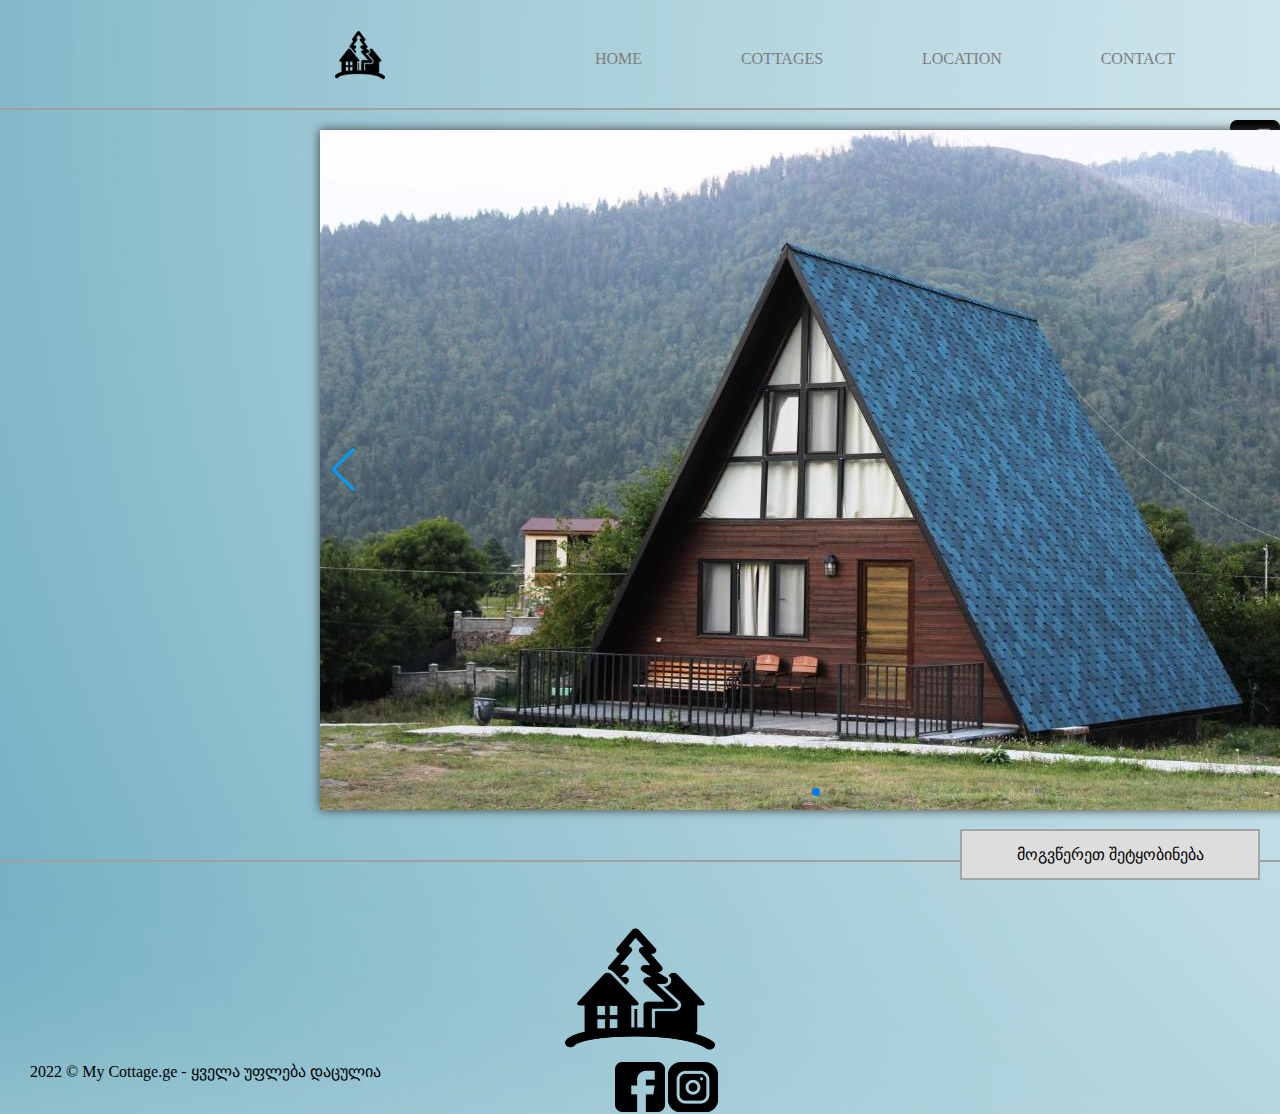
<file: index.html>
<!DOCTYPE html>
<html lang="en">
<head>
    <meta charset="UTF-8">
    <meta http-equiv="X-UA-Compatible" content="IE=edge">
    <meta name="viewport" content="width=device-width, initial-scale=1.0">
    <meta name="description" content="Magali xarisxi da DAbali Fasebi">
    <meta name="viewport" content="width=device-width, initial-scale=1.0">
    <meta name="twitter:card" content="summary">
    <meta property="og:title" content="My Cottage.ge">
    <meta property="og:type" content="img">
    <meta property="og:url" content="#">
    <meta property="og:image" content="#">
    <link rel="stylesheet" href="https://cdn.jsdelivr.net/npm/swiper@8/swiper-bundle.min.css">
    <link rel="stylesheet" href="style/style.css">
    <link rel="icon" href="icons/icon.ico">
    <title>My Cottage.ge</title>
</head>
<body>
    <header>
        <h1>
            <a href="index.html">PROJECTS</a>
        </h1>
        <nav id="nav"></nav>


    </header>    
    <main>
        <div class="social">
            <div class="fb"><a href="https://www.facebook.com/" target="_blank" rel="unfollow"></a></div>
        </div>
        <div class="social2"> <div class="insta"><a href="https://www.instagram.com/" target="_blank" rel="unfollow"></a></div></div>

        <!-- Slider main container -->
        <div class="swiper">
            <!-- Additional required wrapper -->
            <div class="swiper-wrapper">
            <!-- Slides -->
            <div class="swiper-slide"><a href="cottages.html"><img src="img/first.jpg" alt="Slider"></a></div>
            <div class="swiper-slide"><a href="cottages.html"><img src="img/second.jpg" alt="Slider"></a></div>
            <div class="swiper-slide"><a href="cottages.html"><img src="img/mesame.jpg" alt="Slider"></a></div>
            ...
            </div>
            <!-- If we need pagination -->
            <div class="swiper-pagination"></div>
        
            <!-- If we need navigation buttons -->
            <div class="swiper-button-prev"></div>
            <div class="swiper-button-next"></div>
        </div>


    </main>
    <footer>

        <div class="border"></div>


        <div class="martkutxedi"><img src="icons/icon.ico" alt="#"> </div>

            <p class="sendmessagebutton" onclick="showchatbox()">
                მოგვწერეთ შეტყობინება
                <span id="status"></span>
            </p>
    
        <div class="messagebox" id="messagebox">
            <div class="messageboxheader">
                <p>
                    მოგვწერეთ შეტყობინება
                </p>
                <p class="close" onclick="hidechatbox()">
                    &#x2715;
                </p>
            </div>
            <div class="messageboxmain">
                <input type="text" name="firstname" id="firstname" placeholder="ჩაწერეთ თქვენი სახელი">
                <input type="email" name="email" id="email" placeholder="ჩაწერეთ თქვენი მეილი">
                <textarea name="message" id="message" cols="30" rows="10" placeholder="ჩაწერეთ თქვენი შეტყობინება"></textarea>
                <p class="send" onclick="hidechatboxwithstatus()">გაგზავნა</p>
            </div>
        </div>
    
            <div class="footersocial">
                <div class="fbb"><a href="https://www.facebook.com/" target="_blank" rel="unfollow"></a></div>
            </div>
            
            <div class="footersocial2"> 
                <div class="instaa"><a href="https://www.instagram.com/" target="_blank" rel="unfollow"></a>
                </div>
        </div>

        <div class="pteg">
            <p>2022 © My Cottage.ge - ყველა უფლება დაცულია</p> 
        </div>

    </footer>  

    <script src="JS/chatbox.js"></script>
    <script src="JS/scripts.js"></script>

    <script src="https://cdn.jsdelivr.net/npm/swiper@8/swiper-bundle.min.js"></script>

    <script>
        const swiper = new Swiper('.swiper', {
            autoplay: {
                delay: 1700,
                disableOnInteraction: false,
            },
        loop: true,

        pagination: {
            el: '.swiper-pagination',
            clickable: true
        },

        navigation: {
            nextEl: '.swiper-button-next',
            prevEl: '.swiper-button-prev',
        },

        });
    </script>

</body>
</html>
</file>
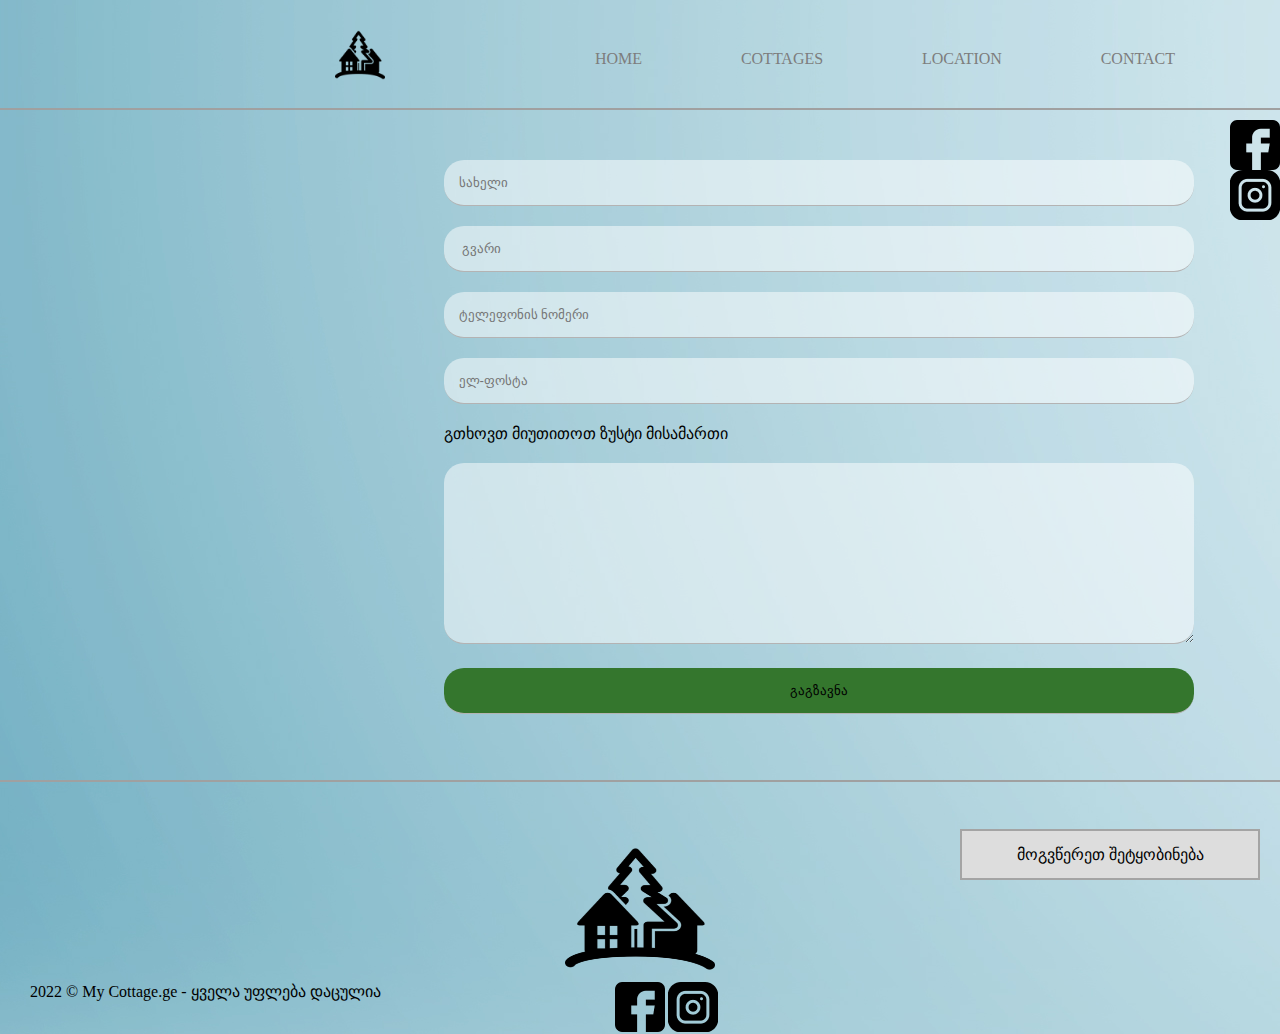
<file: contacts.html>
<!DOCTYPE html>
<html lang="en">
<head>
    <meta charset="UTF-8">
    <meta http-equiv="X-UA-Compatible" content="IE=edge">
    <meta name="viewport" content="width=device-width, initial-scale=1.0">
    <link rel="stylesheet" href="style/style.css">
    <link rel="icon" href="icons/icon.ico">
    <title>My Cottage.ge | Contacts</title>
</head>
<body>
    <header>
        <h1>
            <a href="index.html">PROJECTS</a>
        </h1>
        <nav id="nav"></nav>
    </header>    
    <main>
        <div class="social">
            <div class="fb"><a href="https://www.facebook.com/" target="_blank" rel="unfollow"></a></div>
        </div>
        <div class="social2"> <div class="insta"><a href="https://www.instagram.com/" target="_blank" rel="unfollow"></a></div></div>

        <form action="success.html" method="post" class="reg">

            <input type="text" name="firstname" id="firstname" placeholder="სახელი" required maxlength="20" minlength="4">
            <input type="text" name="lastname" id="lastname" placeholder=" გვარი" required>
            <input type="number" name="phonenumber" id="phonenumber" placeholder="ტელეფონის ნომერი" required>
            <input type="email" name="email" id="mail" autocomplete="on" placeholder="ელ-ფოსტა" required>
            <p class="message">გთხოვთ მიუთითოთ ზუსტი მისამართი</p>
            
            <textarea name="message" id="message" cols="30" rows="10" ></textarea>

            <input type="submit" value="გაგზავნა">
            
        </form>
            

    </main>
    <footer class="contactfooter">
        <div class="martkutxedi"><img src="icons/icon.ico" alt="#"></div>

            <p class="sendmessagebutton" onclick="showchatbox()">
                მოგვწერეთ შეტყობინება
                <span id="status"></span>
            </p>
    
        <div class="messagebox" id="messagebox">
            <div class="messageboxheader">
                <p>
                    მოგვწერეთ შეტყობინება
                </p>
                <p class="close" onclick="hidechatbox()">
                    &#x2715;
                </p>
            </div>
            <div class="messageboxmain">
                <input type="text" name="firstname" id="firstnamee" placeholder="ჩაწერეთ თქვენი სახელი">
                <input type="email" name="email" id="email" placeholder="ჩაწერეთ თქვენი მეილი">
                <textarea name="message" id="messagee" cols="30" rows="10" placeholder="ჩაწერეთ თქვენი შეტყობინება"></textarea>
                <p class="send" onclick="hidechatboxwithstatus()">გაგზავნა</p>
            </div>
        </div>

        <div class="footersocials">
            <div class="footersocial">
                <div class="fbb"><a href="https://www.facebook.com/" target="_blank" rel="unfollow"></a></div>
            </div>
            
            <div class="footersocial2"> 
                <div class="instaa"><a href="https://www.instagram.com/" target="_blank" rel="unfollow"></a></div>
                </div>
        </div>

        <div class="pteg">
            <p>2022 © My Cottage.ge - ყველა უფლება დაცულია</p> 
        </div>

    </footer>

    <script src="JS/chatbox.js"></script>
    <script src="JS/scripts.js"></script>
</body>
</html>
</file>
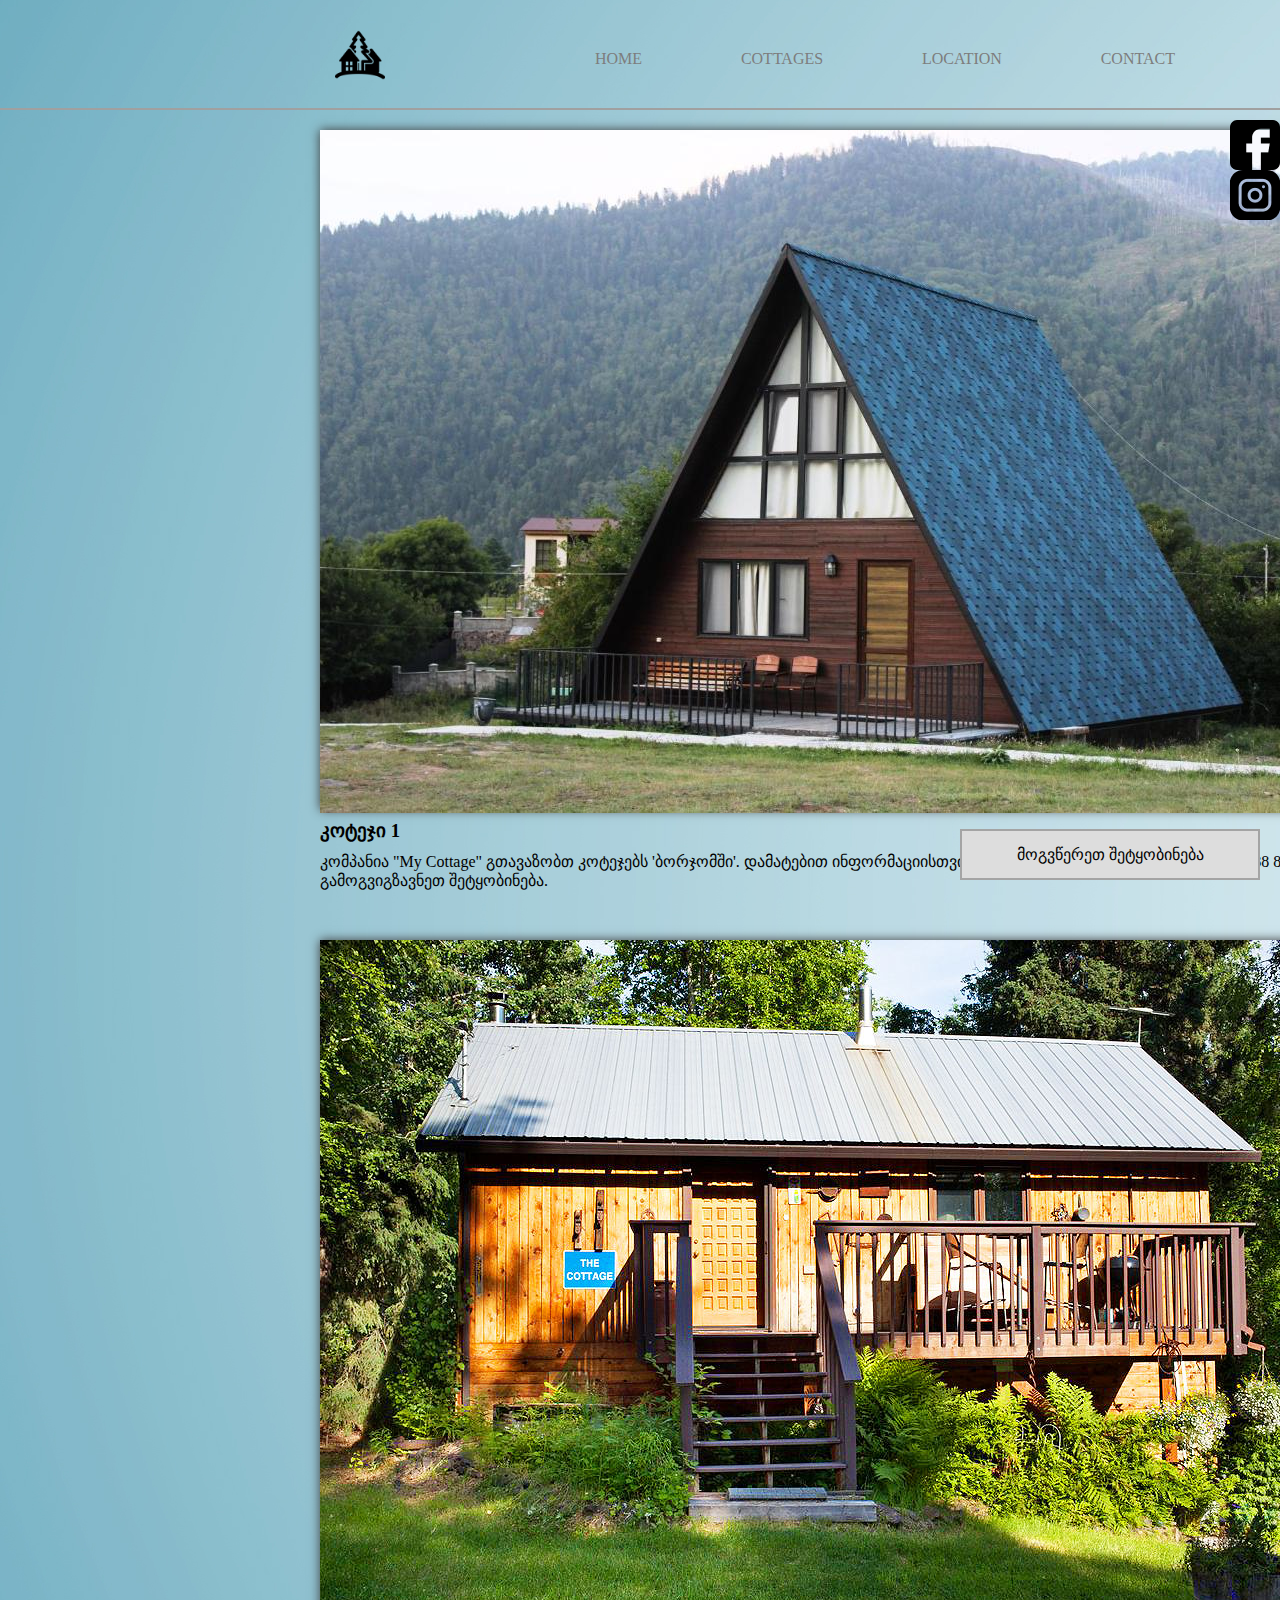
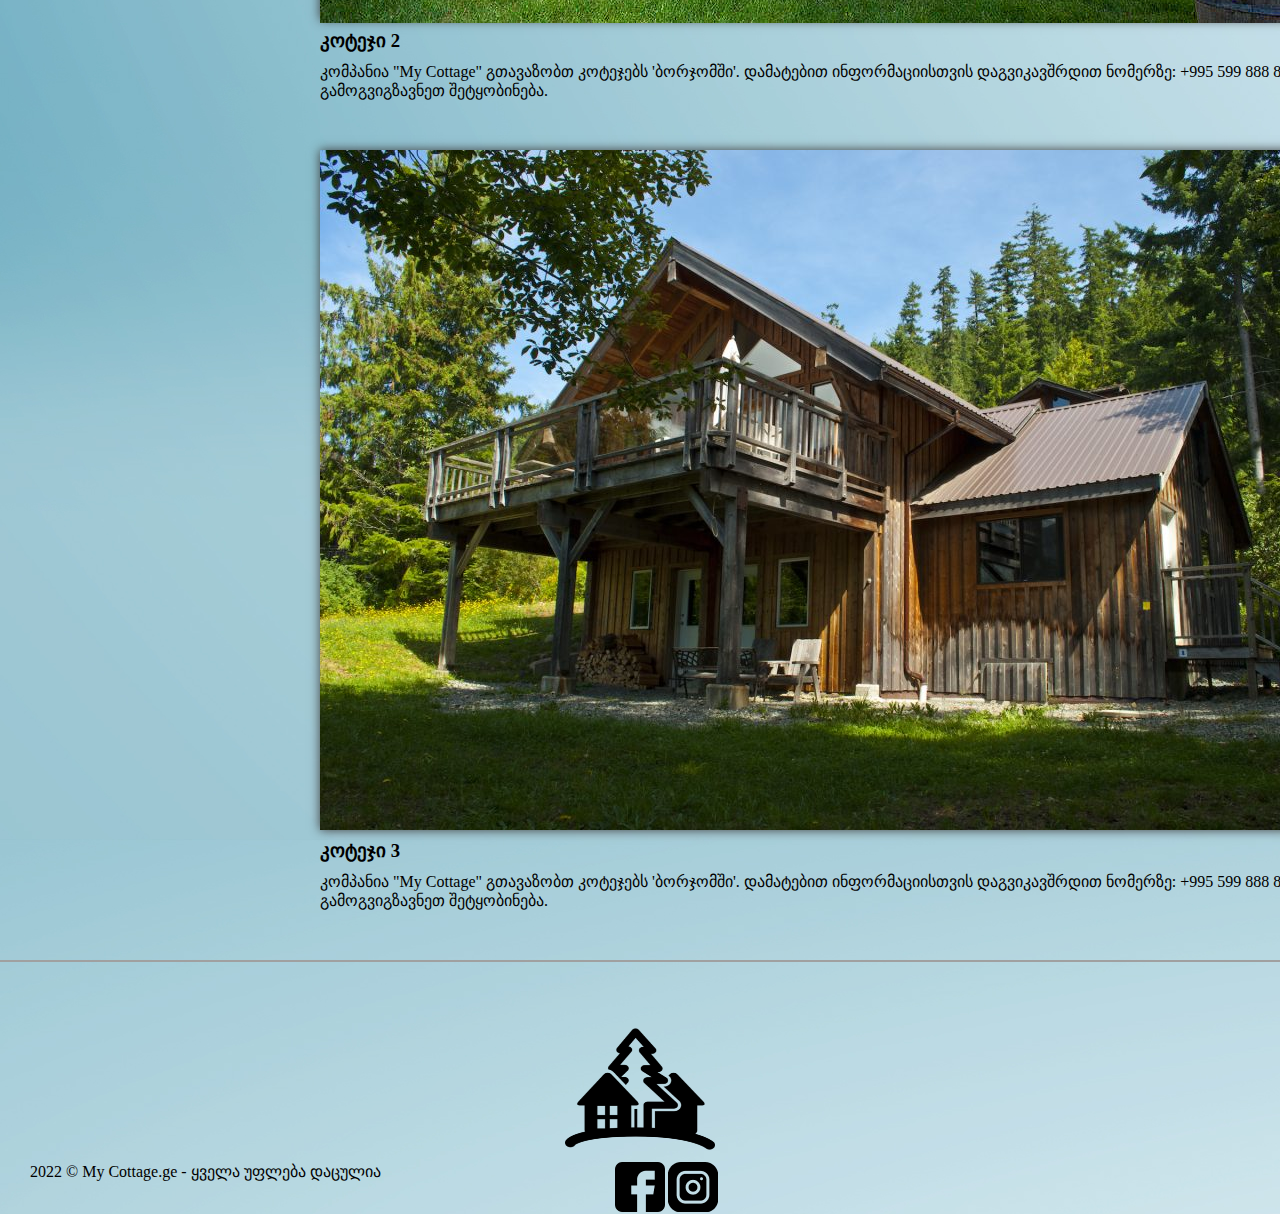
<file: cottages.html>
<!DOCTYPE html>
<html lang="en">
<head>
    <meta charset="UTF-8">
    <meta http-equiv="X-UA-Compatible" content="IE=edge">
    <meta name="viewport" content="width=device-width, initial-scale=1.0">
    <link rel="stylesheet" href="style/style.css">
    <link rel="icon" href="icons/icon.ico">
    <title>My Cottage.ge | Cottages</title>
</head>
<body>
    <header>
        <h1>
            <a href="index.html">PROJECTS</a>
        </h1>
        <nav id="nav"></nav>
    </header>    
    <main>
        <div class="social">
            <div class="fb"><a href="https://www.facebook.com/" target="_blank" rel="unfollow"></a></div>
        </div>
        <div class="social2"> <div class="insta"><a href="https://www.instagram.com/" target="_blank" rel="unfollow"></a></div></div>

        
        <div class="kotejebi">
            <div class="koteji erti">
                <div class="suratebi">
                    <img src="img/first.jpg" alt="Buneba">
                </div>
                <h3>კოტეჯი 1</h3>
                <p>კომპანია "My Cottage" გთავაზობთ კოტეჯებს 'ბორჯომში'.  დამატებით ინფორმაციისთვის დაგვიკავშრდით ნომერზე: +995 599 888 888 ან გამოგვიგზავნეთ შეტყობინება. </p>
                
                
            </div>
            <div class="koteji ori">
                <div class="suratebi">
                    <img src="img/second.jpg" alt="Buneba">
                </div>
                <h3>კოტეჯი 2</h3>
                <p>კომპანია "My Cottage" გთავაზობთ კოტეჯებს 'ბორჯომში'.  დამატებით ინფორმაციისთვის დაგვიკავშრდით ნომერზე: +995 599 888 888 ან გამოგვიგზავნეთ შეტყობინება. </p>
                
                
            </div>
            <div class="koteji">
                <div class="suratebi">
                    <img src="img/mesame.jpg" alt="Buneba">
                </div>
                <h3>კოტეჯი 3</h3>
                <p>კომპანია "My Cottage" გთავაზობთ კოტეჯებს 'ბორჯომში'.  დამატებით ინფორმაციისთვის დაგვიკავშრდით ნომერზე: +995 599 888 888 ან გამოგვიგზავნეთ შეტყობინება. </p>
                
                
            </div>
        </div>


    </main>
    <footer>
        <div class="martkutxedi"><img src="icons/icon.ico" alt="#"></div>

            <p class="sendmessagebutton" onclick="showchatbox()">
                მოგვწერეთ შეტყობინება
                <span id="status"></span>
            </p>
    
        <div class="messagebox" id="messagebox">
            <div class="messageboxheader">
                <p>
                    მოგვწერეთ შეტყობინება
                </p>
                <p class="close" onclick="hidechatbox()">
                    &#x2715;
                </p>
            </div>
            <div class="messageboxmain">
                <input type="text" name="firstname" id="firstname" placeholder="ჩაწერეთ თქვენი სახელი">
                <input type="email" name="email" id="email" placeholder="ჩაწერეთ თქვენი მეილი">
                <textarea name="message" id="message" cols="30" rows="10" placeholder="ჩაწერეთ თქვენი შეტყობინება"></textarea>
                <p class="send" onclick="hidechatboxwithstatus()">გაგზავნა</p>
            </div>
        </div>
        
        <div class="footersocials"></div>
            <div class="footersocial">
                <div class="fbb"><a href="https://www.facebook.com/" target="_blank" rel="unfollow"></a></div>
            </div>
            
            <div class="footersocial2"> 
                <div class="instaa"><a href="https://www.instagram.com/" target="_blank" rel="unfollow"></a>
                </div>
        </div>
        
        <div class="pteg">
            <p>2022 © My Cottage.ge - ყველა უფლება დაცულია</p> 
        </div>
            

    </footer>
    <script src="JS/chatbox.js"></script>
    <script src="JS/scripts.js"></script>
</body>
</html>
</file>
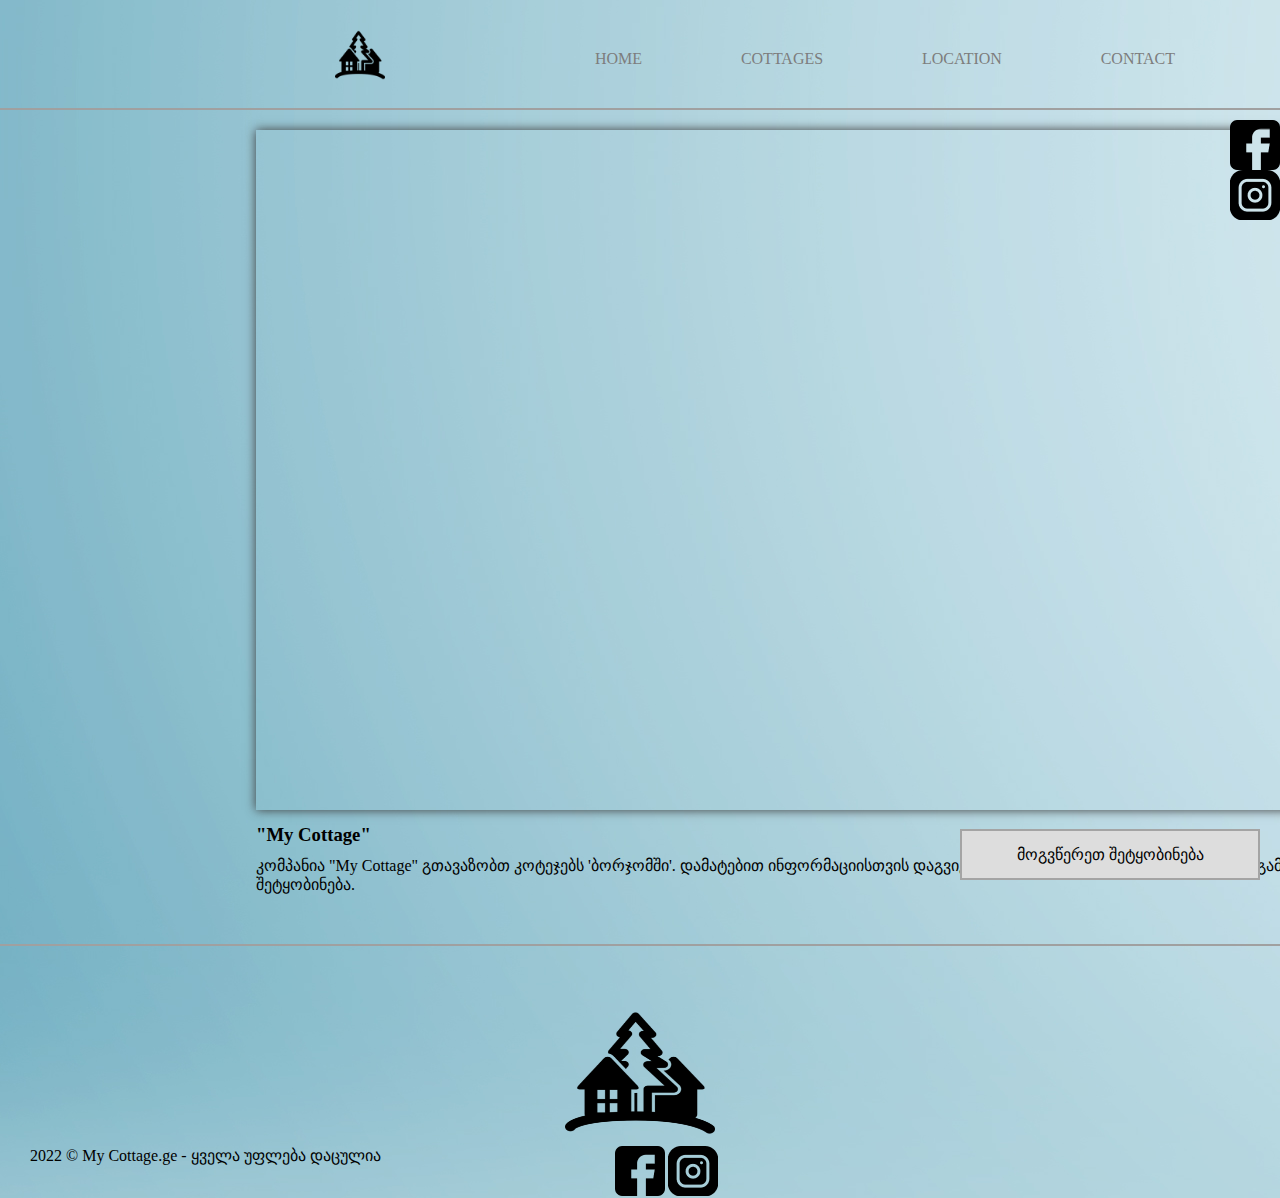
<file: location.html>
<!DOCTYPE html>
<html lang="en">
<head>
    <meta charset="UTF-8">
    <meta http-equiv="X-UA-Compatible" content="IE=edge">
    <meta name="viewport" content="width=device-width, initial-scale=1.0">
    <link rel="stylesheet" href="style/style.css">
    <link rel="icon" href="icons/icon.ico">
    <title>My Cottage.ge | Location</title>
</head>
<body>
    <header>
        <h1>
            <a href="index.html">PROJECTS</a>
        </h1>
        <nav id="nav"></nav>
    </header>    
    <main>
        <div class="social">
            <div class="fb"><a href="https://www.facebook.com/" target="_blank" rel="unfollow"></a></div>
        </div>
        <div class="social2"> <div class="insta"><a href="https://www.instagram.com/" target="_blank" rel="unfollow"></a></div></div>


        <iframe class="mapp" src="https://www.google.com/maps/embed?pb=!1m18!1m12!1m3!1d23779.099286283486!2d43.36422262679665!3d41.84148744223688!2m3!1f0!2f0!3f0!3m2!1i1024!2i768!4f13.1!3m3!1m2!1s0x404339f360b54c3f%3A0xf4d16cb6bafe1706!2z4YOR4YOd4YOg4YOv4YOd4YOb4YOY!5e0!3m2!1ska!2sge!4v1663932826391!5m2!1ska!2sge" width="600" height="450" style="border:0;" allowfullscreen="" loading="lazy" referrerpolicy="no-referrer-when-downgrade" rel="unfollow"></iframe>
        <h3 class="h3">"My Cottage"</h3>

        <p class="text">კომპანია "My Cottage" გთავაზობთ კოტეჯებს 'ბორჯომში'.  დამატებით ინფორმაციისთვის დაგვიკავშრდით ნომერზე: +995 599 888 888 ან გამოგვიგზავნეთ შეტყობინება.</p>

    </main>
    <footer>
        <div class="martkutxedi"><img src="icons/icon.ico" alt="#"></div>

            <p class="sendmessagebutton" onclick="showchatbox()">
                მოგვწერეთ შეტყობინება
                <span id="status"></span>
            </p>
    
        <div class="messagebox" id="messagebox">
            <div class="messageboxheader">
                <p>
                    მოგვწერეთ შეტყობინება
                </p>
                <p class="close" onclick="hidechatbox()">
                    &#x2715;
                </p>
            </div>
            <div class="messageboxmain">
                <input type="text" name="firstname" id="firstname" placeholder="ჩაწერეთ თქვენი სახელი">
                <input type="email" name="email" id="email" placeholder="ჩაწერეთ თქვენი მეილი">
                <textarea name="message" id="message" cols="30" rows="10" placeholder="ჩაწერეთ თქვენი შეტყობინება"></textarea>
                <p class="send" onclick="hidechatboxwithstatus()">გაგზავნა</p>
            </div>
        </div>

        
            <div class="footersocial">
                <div class="fbb"><a href="https://www.facebook.com/" target="_blank" rel="unfollow"></a></div>
            </div>
            
            <div class="footersocial2"> 
                <div class="instaa"><a href="https://www.instagram.com/" target="_blank" rel="unfollow"></a></div>
            </div>
        

        <div class="pteg">
            <p>2022 © My Cottage.ge - ყველა უფლება დაცულია</p> 
        </div>

    </footer>
    <script src="JS/chatbox.js"></script>
    <script src="JS/scripts.js"></script>
</body>
</html>
</file>
<file: style/style.css>
*{
    margin: 0;
    padding: 0;
    text-decoration: none;
    list-style-type: none;
    box-sizing: border-box;

}

body{
    background-image:url(../bgimg/bg.jpg);
    background-position: -200px;

}

.flex{
    display: flex;
    justify-content: space-between;
    align-items: center;
}

header{
    padding: 30px;
    height: 110px;
    border-bottom: 2px solid #a0a0a0;
    margin-bottom: 20px;
}

header h1{
    width: 50px;
    height: 50px; 
    background-image: url(../icons/icon.ico);
    background-size: 100%;
    background-repeat: no-repeat;
    text-indent: -9999999px;
    float: left;
    margin-right: 200px;
    margin-left: 25%;
}


header h1 a{
    display: block;
    width: 50px;
    height: 50px;
}


header ul{
    width: 600px;
    padding: 20px 0;
    margin-left: 25%;
}
header ul a{
    padding: 20px 10px;
    text-transform: uppercase;
    color: #7d7d7d;
    position: relative;
}

header li a:hover{
    color: #000000;
    /* font-weight: bold; */
    /* text-decoration: underline; */
    /* border-bottom: 1px solid #000000; */
}

header li a::before{
    content: "";
    width: 0;
    height: 2px;
    background-color: #000000;
    position: absolute;
    bottom: 0;
    left: 0;
    transition: 1s;
}

header li a::after{
    content: "";
    width: 0;
    height: 2px;
    background-color: #000000;
    position: absolute;
    top: 0;
    right: 0;
    transition: 1s ;
}


header li a:hover:before{
    width: 100%;
}

header li a:hover:after{
    width: 100%;
}

/* aq morcha header da daiwyo index------------------------------------------------------- */


.social2{
    width: 50px;
    height: 50px;
    position: absolute;
    top: 170px;
    right: 0;
}

.insta a{
    background-image: url(../img/ig1.png);
    background-repeat: no-repeat;
    width: 50px;
    height: 50px;
    overflow: hidden;
    position: fixed;
   }

.insta a:hover{
    background-image: url(../img/in2.png);
}


.social{
    width: 50px;
    height: 50px;
    position: absolute;
    top: 120px;
    right: 0;
}
.fb a{
    background-image: url(../img/fb1.png);
    background-repeat: no-repeat;
    width: 50px;
    height: 50px;
    overflow: hidden;
    position: fixed;
   }

.fb a:hover{
    background-image: url(../img/fblurji.png);
}

.swiper{
    width: 1024px;
    height: 680px;
    margin-left: 25%;
    display: flex;
    align-items: center;
    justify-content: center;
    box-shadow: 0 0 10px #3d3d3d;
}

.swiper-slide img{
    width: 100%;
}

.swiper .swiper-button-prev, .swiper .swiper-button-next{
    color: #009df8;
}

.swiper .swiper-button-prev:hover{
    color:#5a5a5a;
}

.swiper .swiper-button-next:hover{
    color:#5a5a5a;

}



/* aq morcha index da daiwyo footer ------------------------------------------------------ */


footer{
    clear: both;
    width: 100%;    
    height: 254px;
    padding: 30px;
    border-top: 2px solid #a0a0a0;
    margin-top: 50px;
}


.martkutxedi img{
    display: block;
    width: 150px;
    height: 150px;
    margin: 10px auto;
    padding-top: 24px;
    /* padding-bottom: 26px; */
}

.sendmessagebutton{
    width: 300px;
    text-align: center;
    background-color: #dddddd;
    border: 2px solid #a4a4a4;
    padding: 14px;
    position: fixed;
    bottom: 20px;
    right: 20px;
}
.sendmessagebutton:hover, .send:hover{
    background-color: #c0c0c0;
    cursor: pointer;
}
.messagebox{
    width: 300px;
    border: 2px solid #a4a4a4;
    position: fixed;
    bottom: 20px;
    right: 20px;
    background-color: #ffffff;
    display: none;
}
.messageboxheader{
    padding: 10px;
    border-bottom: 2px solid #a4a4a4;
    display: flex;
    justify-content: space-between;
    align-items: center;
}
.close{
    padding: 5px;
}
.messageboxmain{
    padding: 10px;

}
.messageboxmain input, .messageboxmain textarea{
    width: 100%;
    padding: 14px;
    outline: none;
    resize: none;
    margin-bottom: 20px;
}
.send{
    width: 100%;
    padding: 14px;
    background-color: #dddddd;
    text-align: center;
    border: 2px solid #a4a4a4;
}

#status{
    color: #00b24d;
}

.footersocial{
    width: 50px;
    height: 50px;
    position: absolute;
    margin-left: 44%;
}
.fbb a{
    background-image: url(../img/fb1.png);
    width: 50px;
    height: 50px;
    line-height: 50px;
    font-size: 24px;
    text-align: center;
    display: block;
    margin-left: 44%;
}

.footersocial2{
    width: 50px;
    height: 50px;
    position: absolute;
    margin-left: 48%;
}

.instaa a{
    background-image: url(../img/ig1.png);
    width: 50px;
    height: 50px;
    line-height: 50px;
    font-size: 24px;
    text-align: center;
    display: block;
    margin-left: 48%;
}


/* ------------------------------------------------------------------------------
aq daiwyo cottages.html */
/* --------------------------------------------------------------------------------- */


h3{
    margin: 10px;
    margin-left: 20px;
    margin-left: 25%;
}
.suratebi{
    margin-left: 25%; 
    width: 1024px; 
    height: 680px;
    box-shadow: 0 0 10px #3d3d3d;
}

.suratebi:hover{
    box-shadow: 0 0 20px #000000;
}

.kotejebi p{
    margin-left: 20px;
    margin-bottom: 50px;
    width: 1000px;
    justify-content: center;
    margin-left: 25%;
}

/* -------------------------------------------------------------------------------
aq daiwyo contacts.html
--------------------------------------------------------------------------------- */

.reg{
    width: 750px;
    height: 70px;
    margin: 50px auto;
    margin-left: 20%;
}


.reg input, .reg textarea{
    width: 100%;
    padding: 15px;
    margin-left: 25%;
    margin-bottom: 20px;
    outline: none;
    border: none;
    border-bottom: 1px solid #b4b3b3;
    border-radius: 20px;
    background-color: rgba(255, 255, 255, 0.5);
    color: #000;
}

.message{
    color: #000000; 
    margin-bottom: 20px;
    margin-left: 25%;
}



.reg input[type="submit"]{
    background-color: hsl(114, 45%, 32%);
    
}
.reg input[type="submit"]:hover{
    background-color: #1f571a;
    cursor: pointer;
}

.contactfooter{
    margin-top: 550px;
}

@media only screen and (max-width: 600px) {

    header{
        padding: 30px;
        height: 150px;
        border-bottom: 2px solid #a0a0a0;
        margin-bottom: 20px;
    }
    
    header h1{
        width: 50px;
        height: 50px; 
        background-image: url(../icons/icon.ico);
        background-size: 100%;
        background-repeat: no-repeat;
        text-indent: -9999999px;
        float: left;
        margin-top: -10px;
        margin-right: 200px;
        margin-left: 7%;
        margin-bottom: 22px;
    }
    
    
    header h1 a{
        display: block;
        width: 50px;
        height: 50px;
    }
    
    
    header ul{
        width: 500px;
        padding: 0px 0;
        margin-left: 5%;
    }
    header ul a{
        padding: 20px 10px;
        text-transform: uppercase;
        color: #7d7d7d;
        position: relative;
    }
    
    /* morcha header da daiwyo main------------ */

    .reg{
        width: 350px;
        height: 30px;
        margin: 30px auto;
        margin-left: 10%; 
    }

    /* daiwyo footer-------------------- */

    footer{
        clear: both;
        width: 100%;    
        height: 250px;
        padding: 30px;
        border-top: 2px solid #a0a0a0;
        margin-top: 30px;
    }

    .martkutxedi img{
        display: block;
        width: 150px;
        height: 150px;
        padding-top: 10px;
        /* padding-bottom: 26px; */
    }

    .sendmessagebutton{
        width: 150px;
        text-align: center;
        background-color: #dddddd;
        border: 2px solid #a4a4a4;
        padding: 14px;
        position: fixed;
        bottom: 20px;
        right: 20px;
    }
    


    .footersocial{
        width: 50px;
        height: 50px;
        position: absolute;
        margin-left: 2%;
        margin-top: -10%;

    }
    
    
    .footersocial2{
        width: 50px;
        height: 50px;
        position: absolute;
        margin-left: 12%;
        margin-top: -10%;
    }
    
    .pteg{
        margin-top: 5%;
        padding-bottom: 20px;
    }

  }

/* ------------------------------------------------------------------------------
aq daiwyo locatioon.html */
/* --------------------------------------------------------------------------------- */


.mapp{
    margin-left: 20%;
    width: 1224px; 
    height: 680px;
    box-shadow: 0 0 10px #3d3d3d;
}

.mapp:hover{
    box-shadow: 0 0 20px #000000;
}

.h3{
    margin: 10px;
    margin-left: 20px;
    margin-left: 20%;
}

.text{
    margin-left: 20%;
    width: 1224px; 
}
</file>
